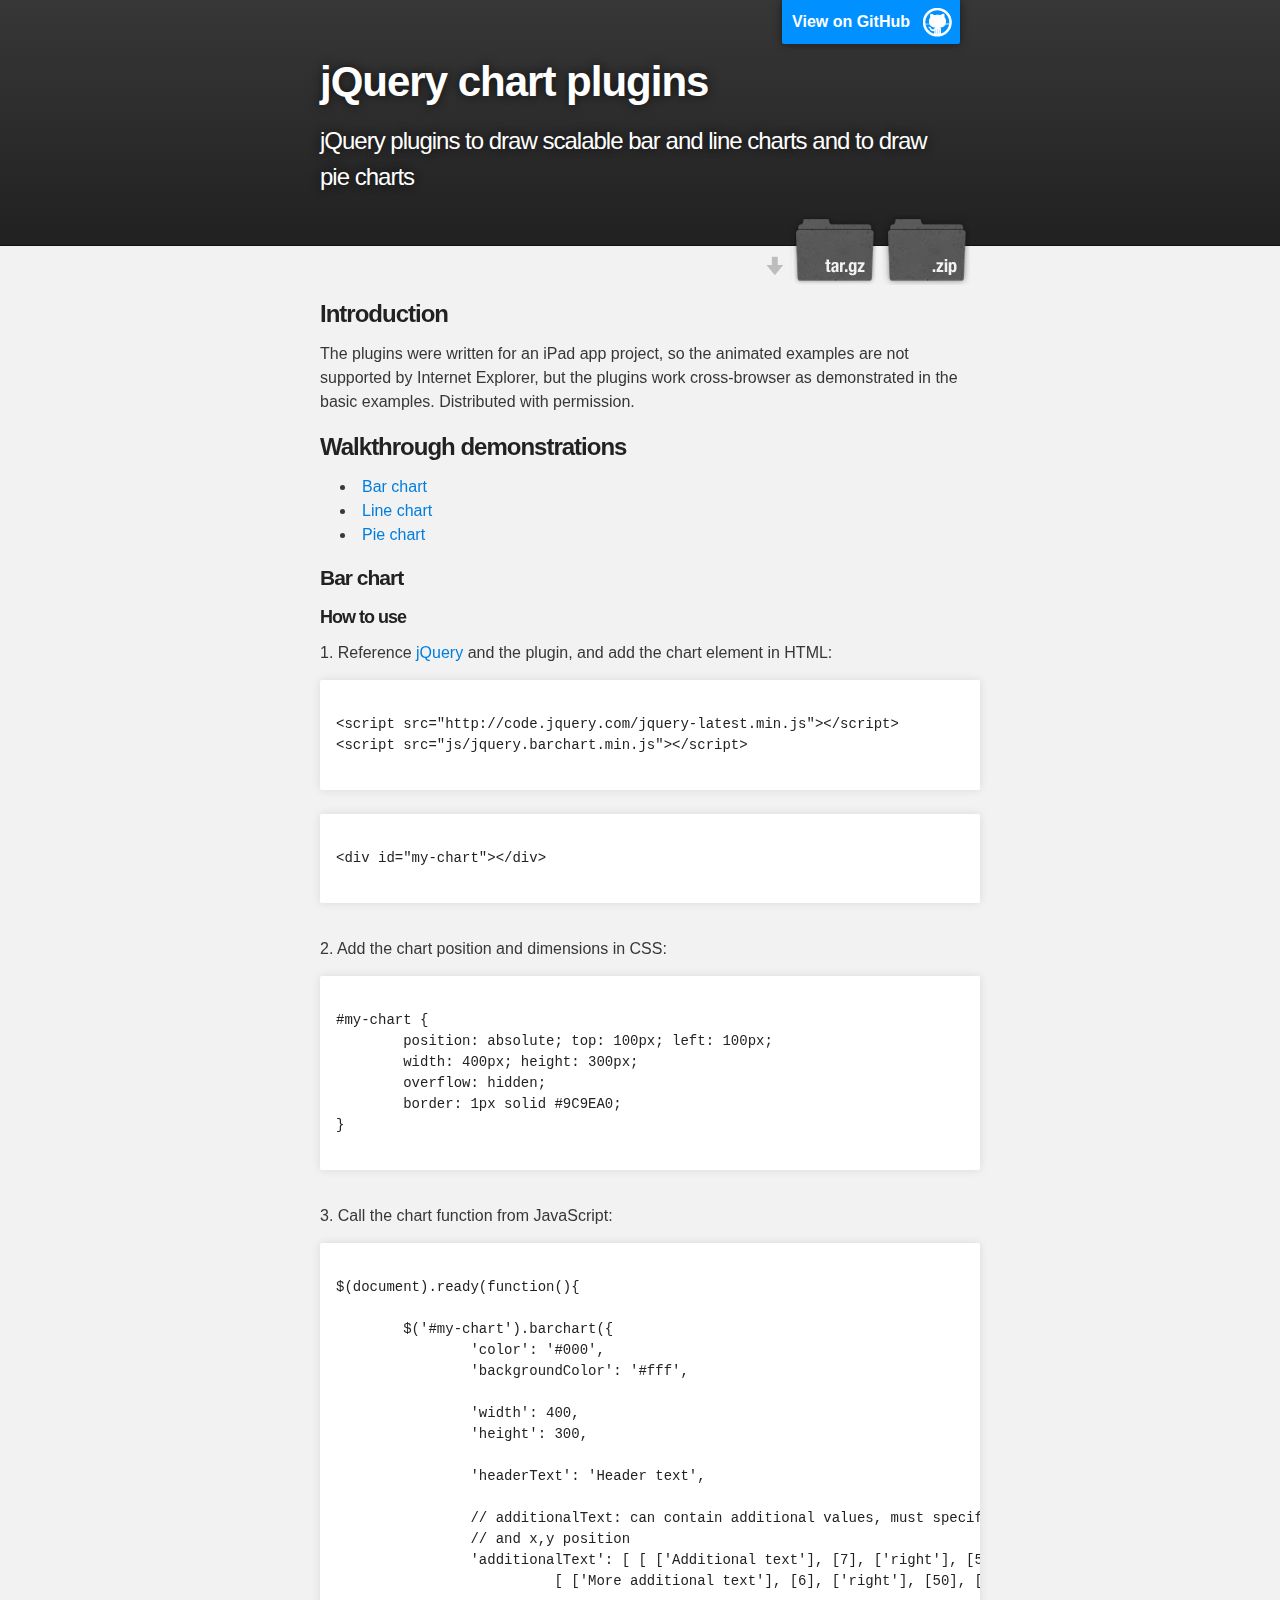
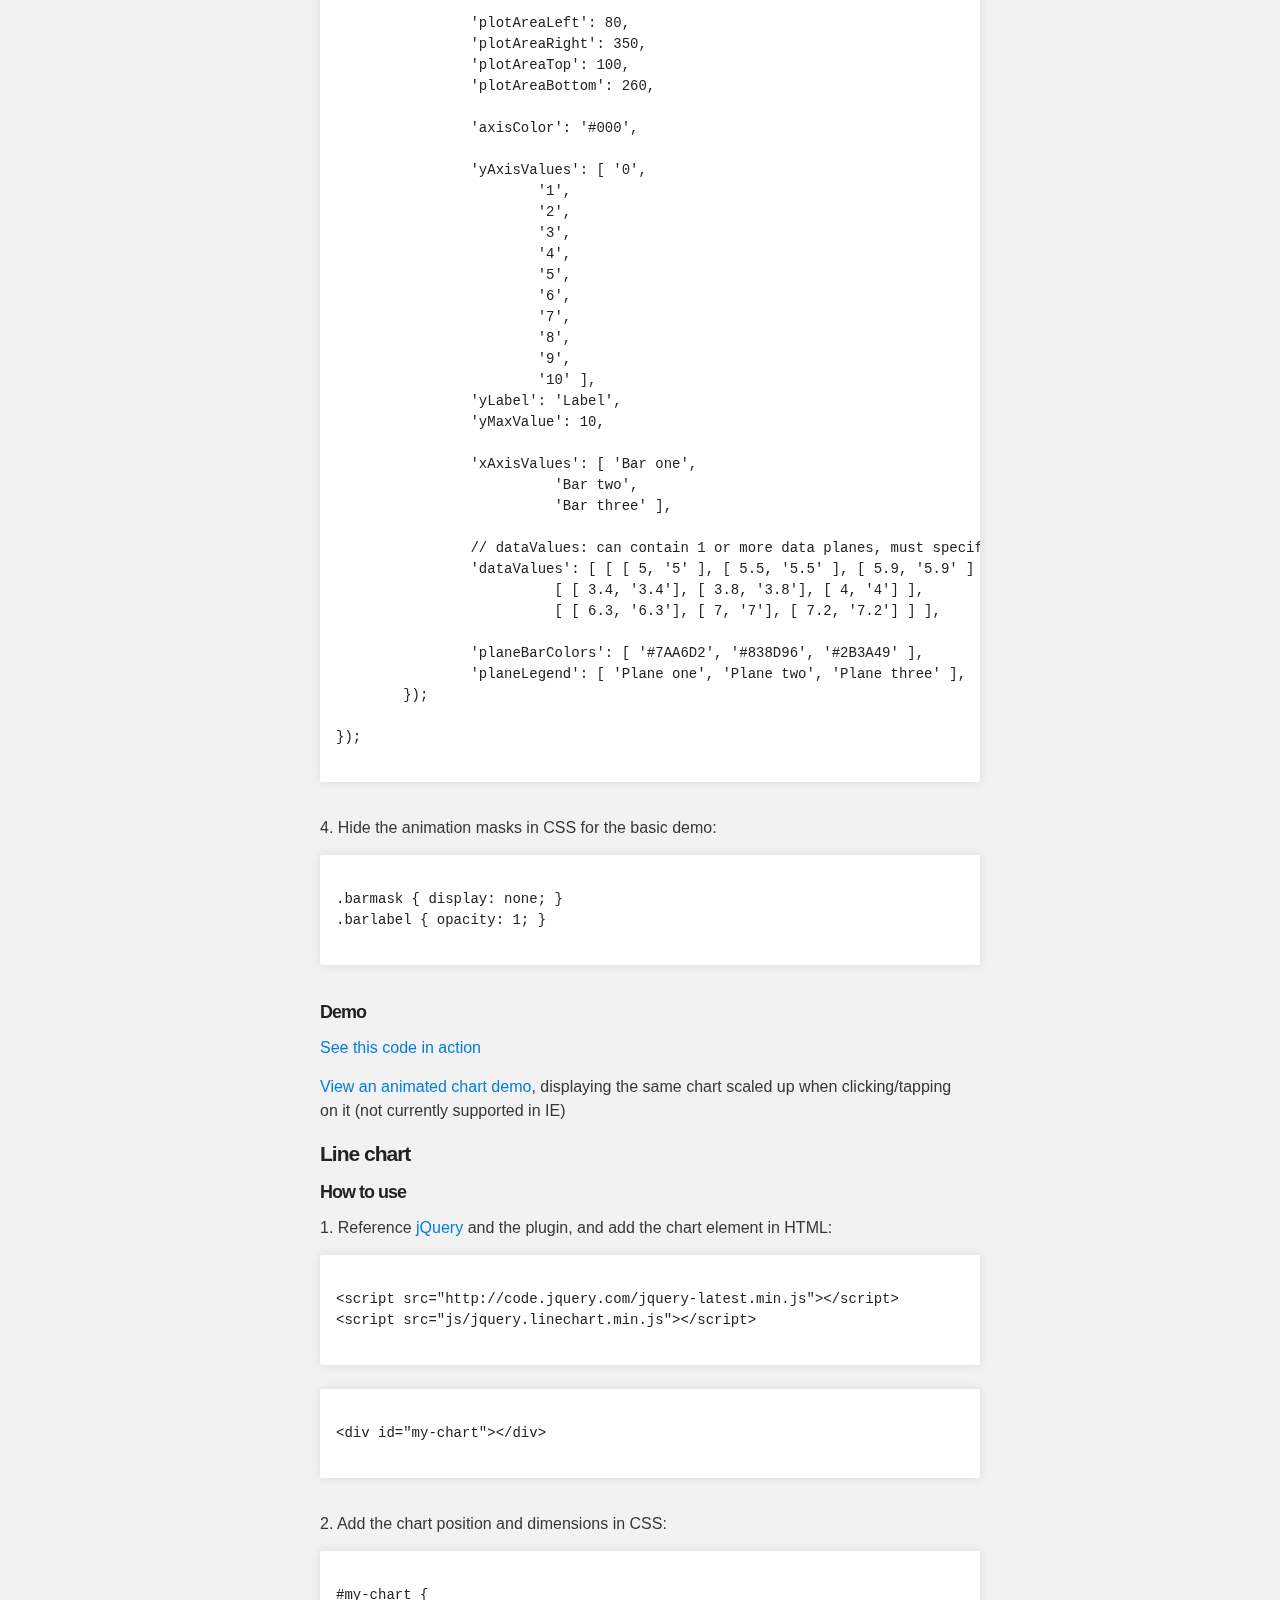
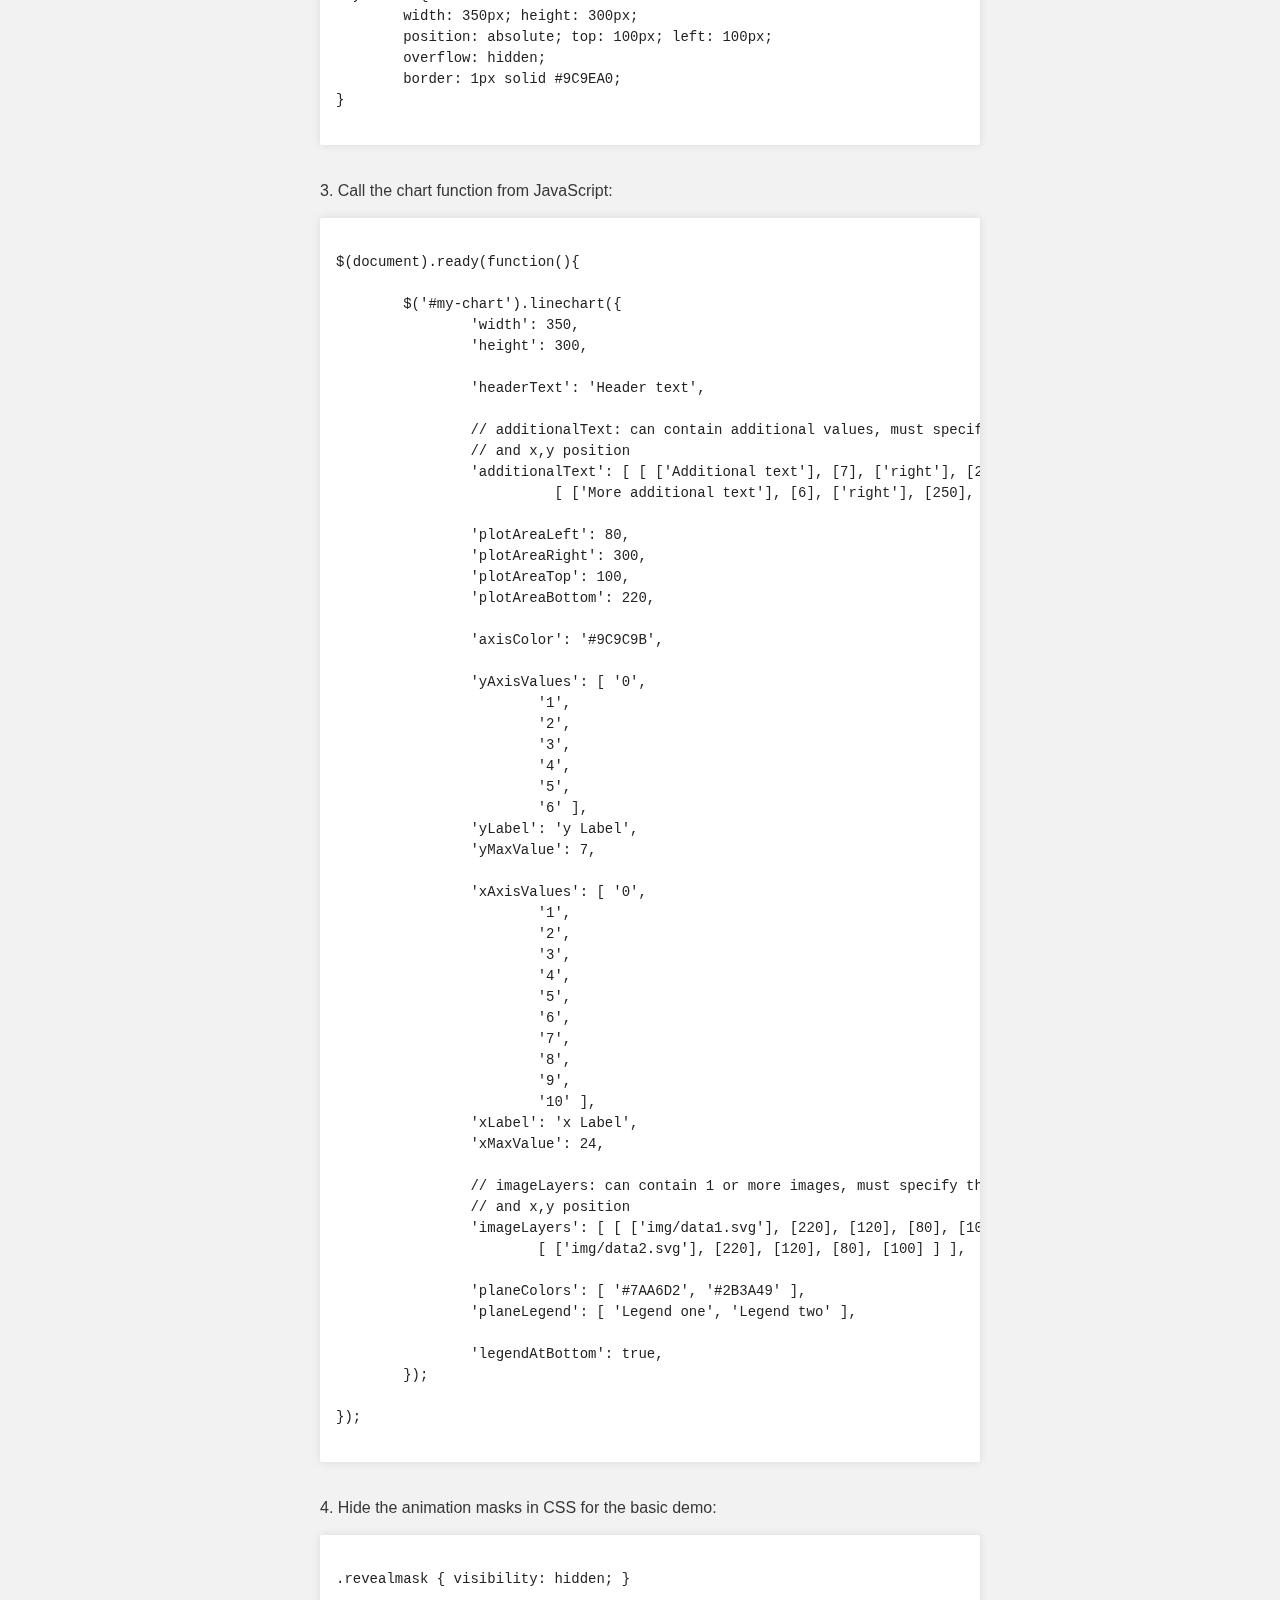
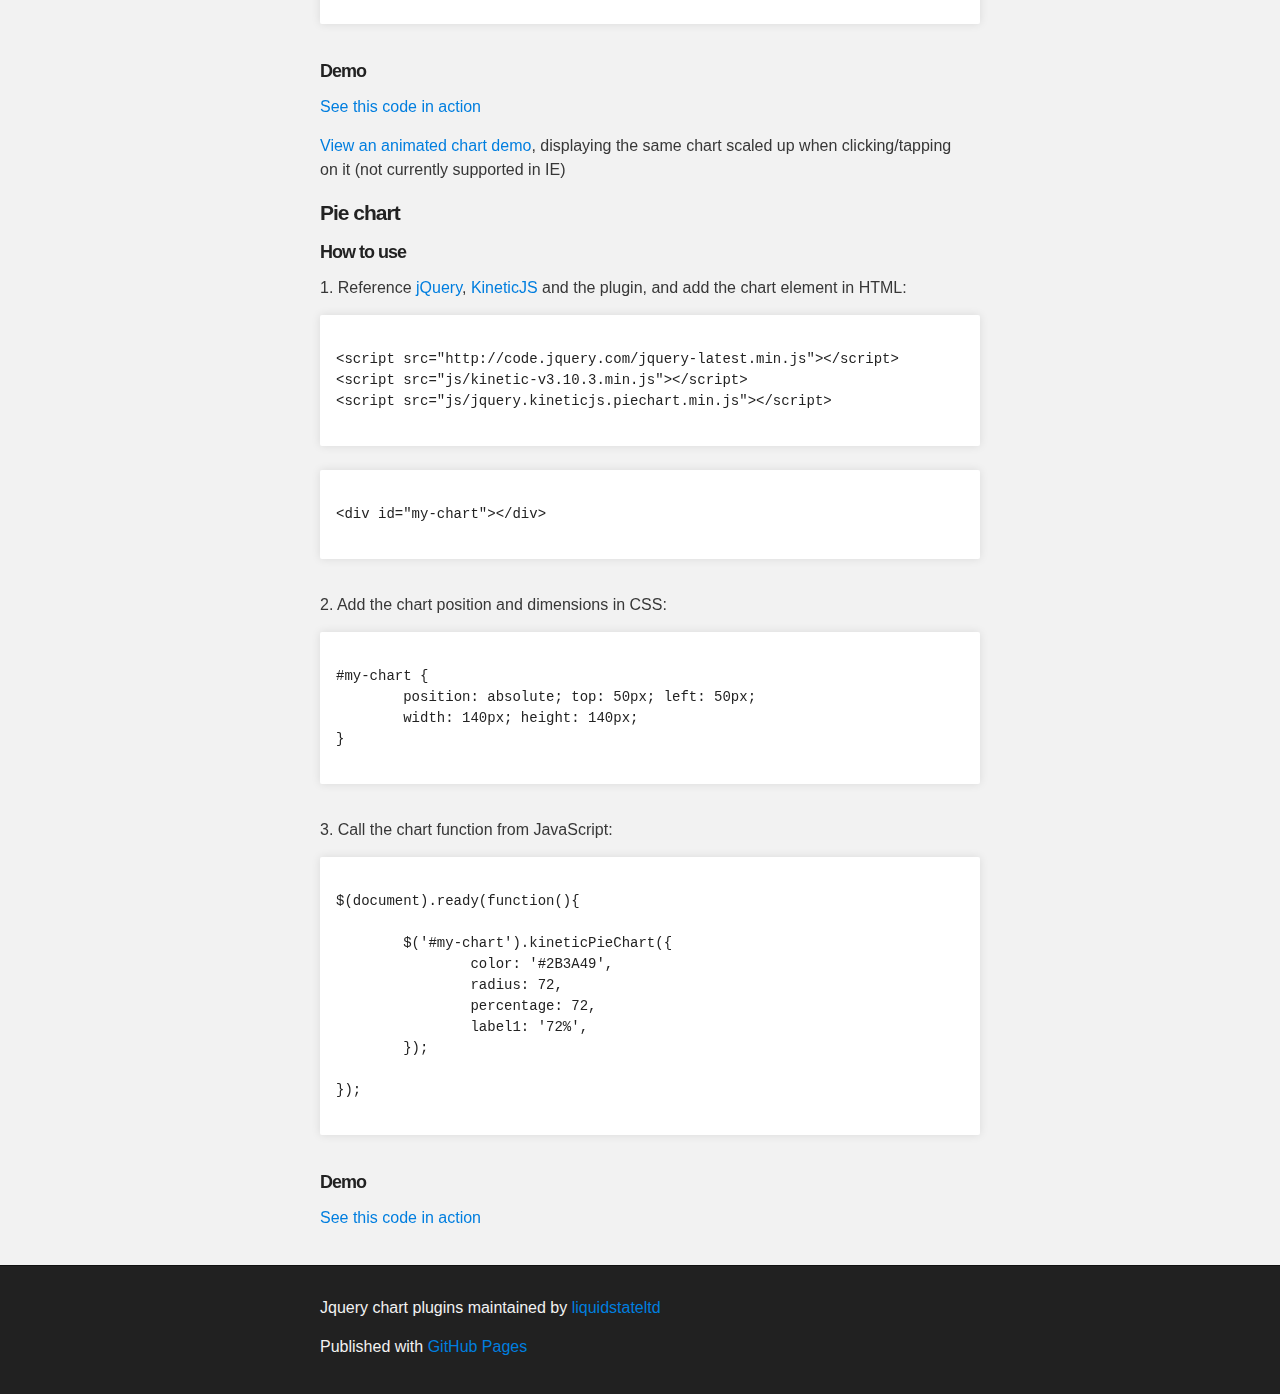
<file: index.html>
<!DOCTYPE html>
<html>

  <head>
    <meta charset='utf-8' />
    <meta http-equiv="X-UA-Compatible" content="chrome=1" />
    <meta name="description" content="jQuery chart plugins : jQuery plugins to draw scalable bar and line charts and to draw pie charts" />

    <link rel="stylesheet" type="text/css" media="screen" href="stylesheets/stylesheet.css">

    <title>jQuery chart plugins</title>
  </head>

  <body>

    <!-- HEADER -->
    <div id="header_wrap" class="outer">
        <header class="inner">
          <a id="forkme_banner" href="https://github.com/liquidstateltd/jQuery-chart-plugins">View on GitHub</a>

          <h1 id="project_title">jQuery chart plugins</h1>
          <h2 id="project_tagline">jQuery plugins to draw scalable bar and line charts and to draw pie charts</h2>

            <section id="downloads">
              <a class="zip_download_link" href="https://github.com/liquidstateltd/jQuery-chart-plugins/zipball/master">Download this project as a .zip file</a>
              <a class="tar_download_link" href="https://github.com/liquidstateltd/jQuery-chart-plugins/tarball/master">Download this project as a tar.gz file</a>
            </section>
        </header>
    </div>

    <!-- MAIN CONTENT -->
    <div id="main_content_wrap" class="outer">
      <section id="main_content" class="inner">

        <h3>Introduction</h3>
		<p>The plugins were written for an iPad app project, so the animated examples are not supported by Internet Explorer, but the plugins work cross-browser as demonstrated in the basic examples. Distributed with permission.</p>

        <h3>Walkthrough demonstrations</h3>
        
        <ul>
        <li><a href="#barchart">Bar chart</a></li>
        <li><a href="#linechart">Line chart</a></li>
        <li><a href="#piechart">Pie chart</a></li>
        </ul>

        <h4><a id="barchart"></a>Bar chart</h4>

        <h5>How to use</h5>

        <p>1. Reference <a href="http://jquery.com/">jQuery</a> and the plugin, and add the chart element in HTML:</p>
        <pre><code>
&lt;script src="http://code.jquery.com/jquery-latest.min.js"&gt;&lt;/script&gt;
&lt;script src="js/jquery.barchart.min.js"&gt;&lt;/script&gt;
        </code></pre>
        <br>
        <pre><code>
&lt;div id="my-chart"&gt;&lt;/div&gt;
        </code></pre>
        <br>

        <p>2. Add the chart position and dimensions in CSS:</p>
        <pre><code>
#my-chart {
	position: absolute; top: 100px; left: 100px; 
	width: 400px; height: 300px;
	overflow: hidden;
	border: 1px solid #9C9EA0;
}
        </code></pre>
        <br>

        <p>3. Call the chart function from JavaScript:</p>
        <pre><code>
$(document).ready(function(){

	$('#my-chart').barchart({ 
		'color': '#000',
		'backgroundColor': '#fff',

		'width': 400,
		'height': 300,
		
		'headerText': 'Header text',

		// additionalText: can contain additional values, must specify the text, size, alignment 
		// and x,y position
		'additionalText': [ [ ['Additional text'], [7], ['right'], [50], [50] ], 
			  [ ['More additional text'], [6], ['right'], [50], [65] ] ], 
		
		'plotAreaLeft': 80,
		'plotAreaRight': 350,
		'plotAreaTop': 100,
		'plotAreaBottom': 260,
		
		'axisColor': '#000',
		
		'yAxisValues': [ '0', 
			'1', 
			'2', 
			'3', 
			'4', 
			'5', 
			'6', 
			'7', 
			'8', 
			'9', 
			'10' ],
		'yLabel': 'Label',
		'yMaxValue': 10,
	  
		'xAxisValues': [ 'Bar one', 
			  'Bar two', 
			  'Bar three' ],

		// dataValues: can contain 1 or more data planes, must specify the value and the label 
		'dataValues': [ [ [ 5, '5' ], [ 5.5, '5.5' ], [ 5.9, '5.9' ] ], 
			  [ [ 3.4, '3.4'], [ 3.8, '3.8'], [ 4, '4'] ], 
			  [ [ 6.3, '6.3'], [ 7, '7'], [ 7.2, '7.2'] ] ],

		'planeBarColors': [ '#7AA6D2', '#838D96', '#2B3A49' ], 
		'planeLegend': [ 'Plane one', 'Plane two', 'Plane three' ], 
	});
    
});
        </code></pre>
        <br>

        <p>4. Hide the animation masks in CSS for the basic demo:</p>
        <pre><code>
.barmask { display: none; }
.barlabel { opacity: 1; }
        </code></pre>
        <br>

		<h5>Demo</h5>
        <p><a href="/jQuery-chart-plugins/barchart/basic.html">See this code in action</a></p>
        <p><a href="/jQuery-chart-plugins/barchart/index.html">View an animated chart demo</a>, displaying the same chart scaled up when clicking/tapping on it (not currently supported in IE)</p>
        
        <h4><a id="linechart"></a>Line chart</h4>
        <h5>How to use</h5>

        <p>1. Reference <a href="http://jquery.com/">jQuery</a> and the plugin, and add the chart element in HTML:</p>
        <pre><code>
&lt;script src="http://code.jquery.com/jquery-latest.min.js"&gt;&lt;/script&gt;
&lt;script src="js/jquery.linechart.min.js"&gt;&lt;/script&gt;
        </code></pre>
        <br>
        <pre><code>
&lt;div id="my-chart"&gt;&lt;/div&gt;
        </code></pre>
        <br>

        <p>2. Add the chart position and dimensions in CSS:</p>
        <pre><code>
#my-chart {
	width: 350px; height: 300px;
	position: absolute; top: 100px; left: 100px; 
	overflow: hidden;
	border: 1px solid #9C9EA0;
}
        </code></pre>
        <br>

        <p>3. Call the chart function from JavaScript:</p>
        <pre><code>
$(document).ready(function(){

	$('#my-chart').linechart({ 
		'width': 350,
		'height': 300,
		
		'headerText': 'Header text',

		// additionalText: can contain additional values, must specify the text, size, alignment 
		// and x,y position
		'additionalText': [ [ ['Additional text'], [7], ['right'], [250], [50] ], 
			  [ ['More additional text'], [6], ['right'], [250], [65] ] ], 
		
		'plotAreaLeft': 80,
		'plotAreaRight': 300,
		'plotAreaTop': 100,
		'plotAreaBottom': 220,
		
		'axisColor': '#9C9C9B',
		
		'yAxisValues': [ '0', 
			'1', 
			'2', 
			'3', 
			'4', 
			'5', 
			'6' ],
		'yLabel': 'y Label',
		'yMaxValue': 7,
	  
		'xAxisValues': [ '0', 
			'1', 
			'2', 
			'3', 
			'4', 
			'5', 
			'6', 
			'7', 
			'8', 
			'9', 
			'10' ],
		'xLabel': 'x Label',
		'xMaxValue': 24, 

		// imageLayers: can contain 1 or more images, must specify the source, width, height 
		// and x,y position
		'imageLayers': [ [ ['img/data1.svg'], [220], [120], [80], [100] ],
			[ ['img/data2.svg'], [220], [120], [80], [100] ] ],

		'planeColors': [ '#7AA6D2', '#2B3A49' ], 
		'planeLegend': [ 'Legend one', 'Legend two' ], 

		'legendAtBottom': true,
	});
    
});
        </code></pre>
        <br>

        <p>4. Hide the animation masks in CSS for the basic demo:</p>
        <pre><code>
.revealmask { visibility: hidden; }
        </code></pre>
        <br>

		<h5>Demo</h5>
        <p><a href="/jQuery-chart-plugins/linechart/basic.html">See this code in action</a></p>
        <p><a href="/jQuery-chart-plugins/linechart/index.html">View an animated chart demo</a>, displaying the same chart scaled up when clicking/tapping on it (not currently supported in IE)</p>

        <h4><a id="piechart"></a>Pie chart</h4>
        <h5>How to use</h5>

        <p>1. Reference <a href="http://jquery.com/">jQuery</a>, <a href="http://www.kineticjs.com/">KineticJS</a> and the plugin, and add the chart element in HTML:</p>
        <pre><code>
&lt;script src="http://code.jquery.com/jquery-latest.min.js"&gt;&lt;/script&gt;
&lt;script src="js/kinetic-v3.10.3.min.js"&gt;&lt;/script&gt;
&lt;script src="js/jquery.kineticjs.piechart.min.js"&gt;&lt;/script&gt;
        </code></pre>
        <br>
        <pre><code>
&lt;div id="my-chart"&gt;&lt;/div&gt;
        </code></pre>
        <br>

        <p>2. Add the chart position and dimensions in CSS:</p>
        <pre><code>
#my-chart {
	position: absolute; top: 50px; left: 50px;
	width: 140px; height: 140px;
}
        </code></pre>
        <br>

        <p>3. Call the chart function from JavaScript:</p>
        <pre><code>
$(document).ready(function(){

	$('#my-chart').kineticPieChart({ 
		color: '#2B3A49', 
		radius: 72, 
		percentage: 72, 
		label1: '72%',
	});
    
});
        </code></pre>
        <br>

		<h5>Demo</h5>
        <p><a href="/jQuery-chart-plugins/piechart/basic.html">See this code in action</a></p>

      </section>
    </div>

    <!-- FOOTER  -->
    <div id="footer_wrap" class="outer">
      <footer class="inner">
        <p class="copyright">Jquery chart plugins maintained by <a href="https://github.com/liquidstateltd">liquidstateltd</a></p>
        <p>Published with <a href="http://pages.github.com">GitHub Pages</a></p>
      </footer>
    </div>

    

  </body>
</html>
</file>
<file: stylesheets/stylesheet.css>
/*******************************************************************************
Slate Theme for Github Pages
by Jason Costello, @jsncostello
*******************************************************************************/

@import url(pygment_trac.css);

/*******************************************************************************
MeyerWeb Reset
*******************************************************************************/

html, body, div, span, applet, object, iframe,
h1, h2, h3, h4, h5, h6, p, blockquote, pre,
a, abbr, acronym, address, big, cite, code,
del, dfn, em, img, ins, kbd, q, s, samp,
small, strike, strong, sub, sup, tt, var,
b, u, i, center,
dl, dt, dd, ol, ul, li,
fieldset, form, label, legend,
table, caption, tbody, tfoot, thead, tr, th, td,
article, aside, canvas, details, embed,
figure, figcaption, footer, header, hgroup,
menu, nav, output, ruby, section, summary,
time, mark, audio, video {
  margin: 0;
  padding: 0;
  border: 0;
  font: inherit;
  vertical-align: baseline;
}

/* HTML5 display-role reset for older browsers */
article, aside, details, figcaption, figure,
footer, header, hgroup, menu, nav, section {
  display: block;
}

ol, ul {
  list-style: none;
}

blockquote, q {
}

table {
  border-collapse: collapse;
  border-spacing: 0;
}

a:focus {
  outline: none;
}

/*******************************************************************************
Theme Styles
*******************************************************************************/

body {
  box-sizing: border-box;
  color:#373737;
  background: #212121;
  font-size: 16px;
  font-family: 'Myriad Pro', Calibri, Helvetica, Arial, sans-serif;
  line-height: 1.5;
  -webkit-font-smoothing: antialiased;
}

h1, h2, h3, h4, h5, h6 {
  margin: 10px 0;
  font-weight: 700;
  color:#222222;
  font-family: 'Lucida Grande', 'Calibri', Helvetica, Arial, sans-serif;
  letter-spacing: -1px;
}

h1 {
  font-size: 36px;
  font-weight: 700;
}

h2 {
  padding-bottom: 10px;
  font-size: 32px;
  background: url('../images/bg_hr.png') repeat-x bottom;
}

h3 {
  font-size: 24px;
}

h4 {
  font-size: 21px;
}

h5 {
  font-size: 18px;
}

h6 {
  font-size: 16px;
}

p {
  margin: 10px 0 15px 0;
}

footer p {
  color: #f2f2f2;
}

a {
  text-decoration: none;
  color: #007edf;
  text-shadow: none;

  transition: color 0.5s ease;
  transition: text-shadow 0.5s ease;
  -webkit-transition: color 0.5s ease;
  -webkit-transition: text-shadow 0.5s ease;
  -moz-transition: color 0.5s ease;
  -moz-transition: text-shadow 0.5s ease;
  -o-transition: color 0.5s ease;
  -o-transition: text-shadow 0.5s ease;
  -ms-transition: color 0.5s ease;
  -ms-transition: text-shadow 0.5s ease;
}

#main_content a:hover {
  color: #0069ba;
  text-shadow: #0090ff 0px 0px 2px;
}

footer a:hover {
  color: #43adff;
  text-shadow: #0090ff 0px 0px 2px;
}

em {
  font-style: italic;
}

strong {
  font-weight: bold;
}

img {
  position: relative;
  margin: 0 auto;
  max-width: 739px;
  padding: 5px;
  margin: 10px 0 10px 0;
  border: 1px solid #ebebeb;

  box-shadow: 0 0 5px #ebebeb;
  -webkit-box-shadow: 0 0 5px #ebebeb;
  -moz-box-shadow: 0 0 5px #ebebeb;
  -o-box-shadow: 0 0 5px #ebebeb;
  -ms-box-shadow: 0 0 5px #ebebeb;
}

pre, code {
  width: 100%;
  color: #222;
  background-color: #fff;

  font-family: Monaco, "Bitstream Vera Sans Mono", "Lucida Console", Terminal, monospace;
  font-size: 14px;

  border-radius: 2px;
  -moz-border-radius: 2px;
  -webkit-border-radius: 2px;



}

pre {
  width: 100%;
  padding: 10px;
  box-shadow: 0 0 10px rgba(0,0,0,.1);
  overflow: auto;
}

code {
  padding: 3px;
  margin: 0 3px;
  box-shadow: 0 0 10px rgba(0,0,0,.1);
}

pre code {
  display: block;
  box-shadow: none;
}

blockquote {
  color: #666;
  margin-bottom: 20px;
  padding: 0 0 0 20px;
  border-left: 3px solid #bbb;
}

ul, ol, dl {
  margin-bottom: 15px
}

ul li {
  list-style: inside;
  padding-left: 20px;
}

ol li {
  list-style: decimal inside;
  padding-left: 20px;
}

dl dt {
  font-weight: bold;
}

dl dd {
  padding-left: 20px;
  font-style: italic;
}

dl p {
  padding-left: 20px;
  font-style: italic;
}

hr {
  height: 1px;
  margin-bottom: 5px;
  border: none;
  background: url('../images/bg_hr.png') repeat-x center;
}

table {
  border: 1px solid #373737;
  margin-bottom: 20px;
  text-align: left;
 }

th {
  font-family: 'Lucida Grande', 'Helvetica Neue', Helvetica, Arial, sans-serif;
  padding: 10px;
  background: #373737;
  color: #fff;
 }

td {
  padding: 10px;
  border: 1px solid #373737;
 }

form {
  background: #f2f2f2;
  padding: 20px;
}

img {
  width: 100%;
  max-width: 100%;
}

/*******************************************************************************
Full-Width Styles
*******************************************************************************/

.outer {
  width: 100%;
}

.inner {
  position: relative;
  max-width: 640px;
  padding: 20px 10px;
  margin: 0 auto;
}

#forkme_banner {
  display: block;
  position: absolute;
  top:0;
  right: 10px;
  z-index: 10;
  padding: 10px 50px 10px 10px;
  color: #fff;
  background: url('../images/blacktocat.png') #0090ff no-repeat 95% 50%;
  font-weight: 700;
  box-shadow: 0 0 10px rgba(0,0,0,.5);
  border-bottom-left-radius: 2px;
  border-bottom-right-radius: 2px;
}

#header_wrap {
  background: #212121;
  background: -moz-linear-gradient(top, #373737, #212121);
  background: -webkit-linear-gradient(top, #373737, #212121);
  background: -ms-linear-gradient(top, #373737, #212121);
  background: -o-linear-gradient(top, #373737, #212121);
  background: linear-gradient(top, #373737, #212121);
}

#header_wrap .inner {
  padding: 50px 10px 30px 10px;
}

#project_title {
  margin: 0;
  color: #fff;
  font-size: 42px;
  font-weight: 700;
  text-shadow: #111 0px 0px 10px;
}

#project_tagline {
  color: #fff;
  font-size: 24px;
  font-weight: 300;
  background: none;
  text-shadow: #111 0px 0px 10px;
}

#downloads {
  position: absolute;
  width: 210px;
  z-index: 10;
  bottom: -40px;
  right: 0;
  height: 70px;
  background: url('../images/icon_download.png') no-repeat 0% 90%;
}

.zip_download_link {
  display: block;
  float: right;
  width: 90px;
  height:70px;
  text-indent: -5000px;
  overflow: hidden;
  background: url(../images/sprite_download.png) no-repeat bottom left;
}

.tar_download_link {
  display: block;
  float: right;
  width: 90px;
  height:70px;
  text-indent: -5000px;
  overflow: hidden;
  background: url(../images/sprite_download.png) no-repeat bottom right;
  margin-left: 10px;
}

.zip_download_link:hover {
  background: url(../images/sprite_download.png) no-repeat top left;
}

.tar_download_link:hover {
  background: url(../images/sprite_download.png) no-repeat top right;
}

#main_content_wrap {
  background: #f2f2f2;
  border-top: 1px solid #111;
  border-bottom: 1px solid #111;
}

#main_content {
  padding-top: 40px;
}

#footer_wrap {
  background: #212121;
}



/*******************************************************************************
Small Device Styles
*******************************************************************************/

@media screen and (max-width: 480px) {
  body {
    font-size:14px;
  }

  #downloads {
    display: none;
  }

  .inner {
    min-width: 320px;
    max-width: 480px;
  }

  #project_title {
  font-size: 32px;
  }

  h1 {
    font-size: 28px;
  }

  h2 {
    font-size: 24px;
  }

  h3 {
    font-size: 21px;
  }

  h4 {
    font-size: 18px;
  }

  h5 {
    font-size: 14px;
  }

  h6 {
    font-size: 12px;
  }

  code, pre {
    min-width: 320px;
    max-width: 480px;
    font-size: 11px;
  }

}
</file>
